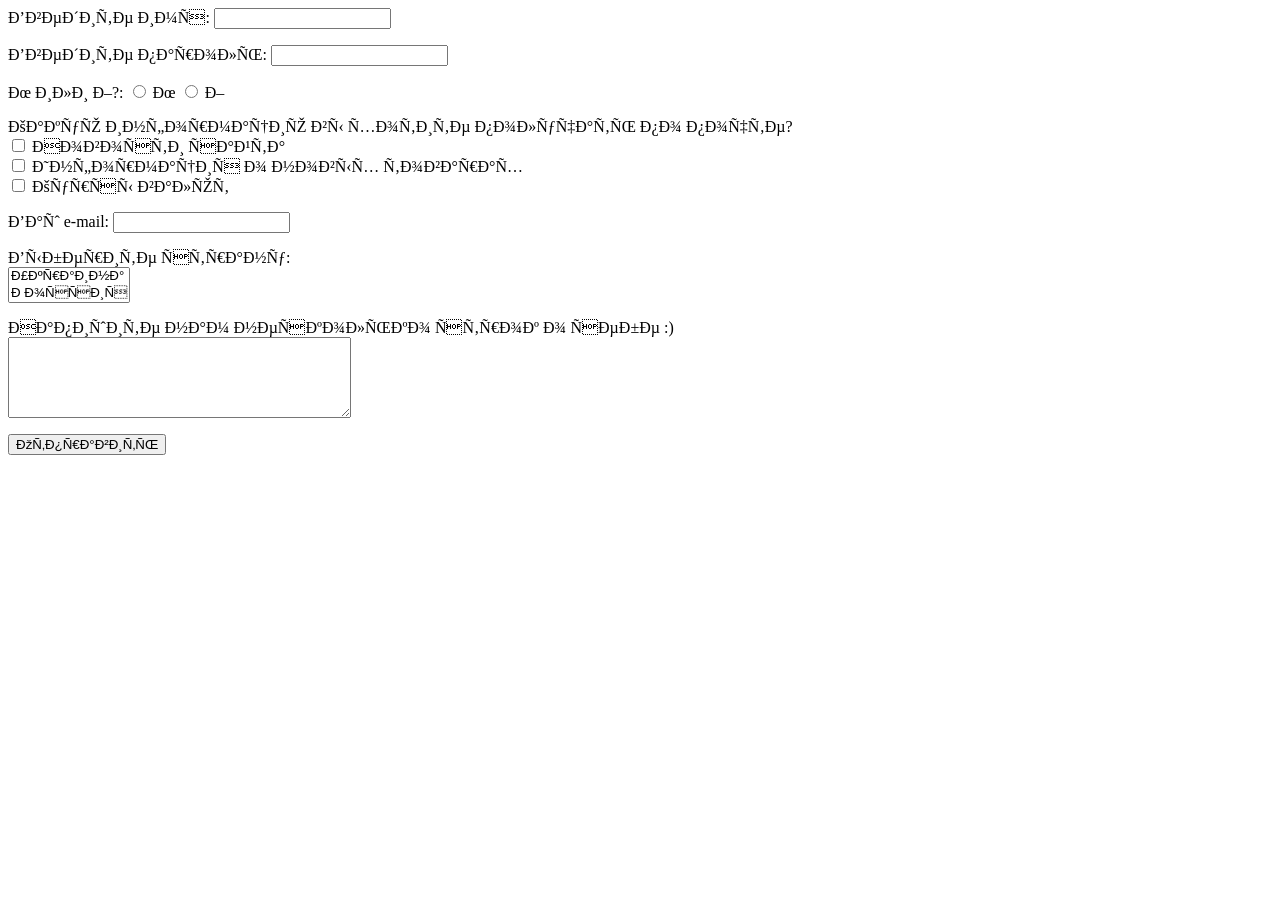
<file: form1.html>
<html>
    <head>
        <title>Формы</title>
        <meta http-equiv="content-type"
         content="text/html" charset=Windows-1251">
         <meta name="description"
         content="Изучение форм в HTML">
         <meta name="keywords" content="формы">
     </head>
     <body>
         <form action="obrab.php" method="POST" name="forma">
             <p>Введите имя:
            <input type="text" name="imya" width="20">
            </p>
             <p>Введите пароль:
            <input type="password" name="parol" width="20">
            </p>
             <p>М или Ж?:
            <input type="radio" name="pol" value="male"> М
             <input type="radio" name="pol" value="female"> Ж
            </p>
             <p>Какую информацию вы хотите
                                     получать по почте?<br>
             <input type="checkbox" name="news">
                                        Новости сайта <br>
             <input type="checkbox" name="info">
                            Информация о новых товарах<br>
            <input type="checkbox" name="kurs"> Курсы валют
            </p>
             <p>Ваш e-mail:
            <input type="text" name="email" width="20">
            </p>
             <p>Выберите страну:<br>
             <select name="country" size="2">
                 <option>Украина</option>
                 <option>Россия</option>
                 <option>Китай</option>
                 <option>Египет</option>
             </select>
             </p>
             <p>Напишите нам несколько строк о себе :)<br>
             <textarea name="aboutme" cols="40" rows="5">
             </textarea>
             </p>
             <p>
             <input type="submit" name="button"
                                     value="Отправить">
            </p>
       </form>
   </body>
</html>
</file>
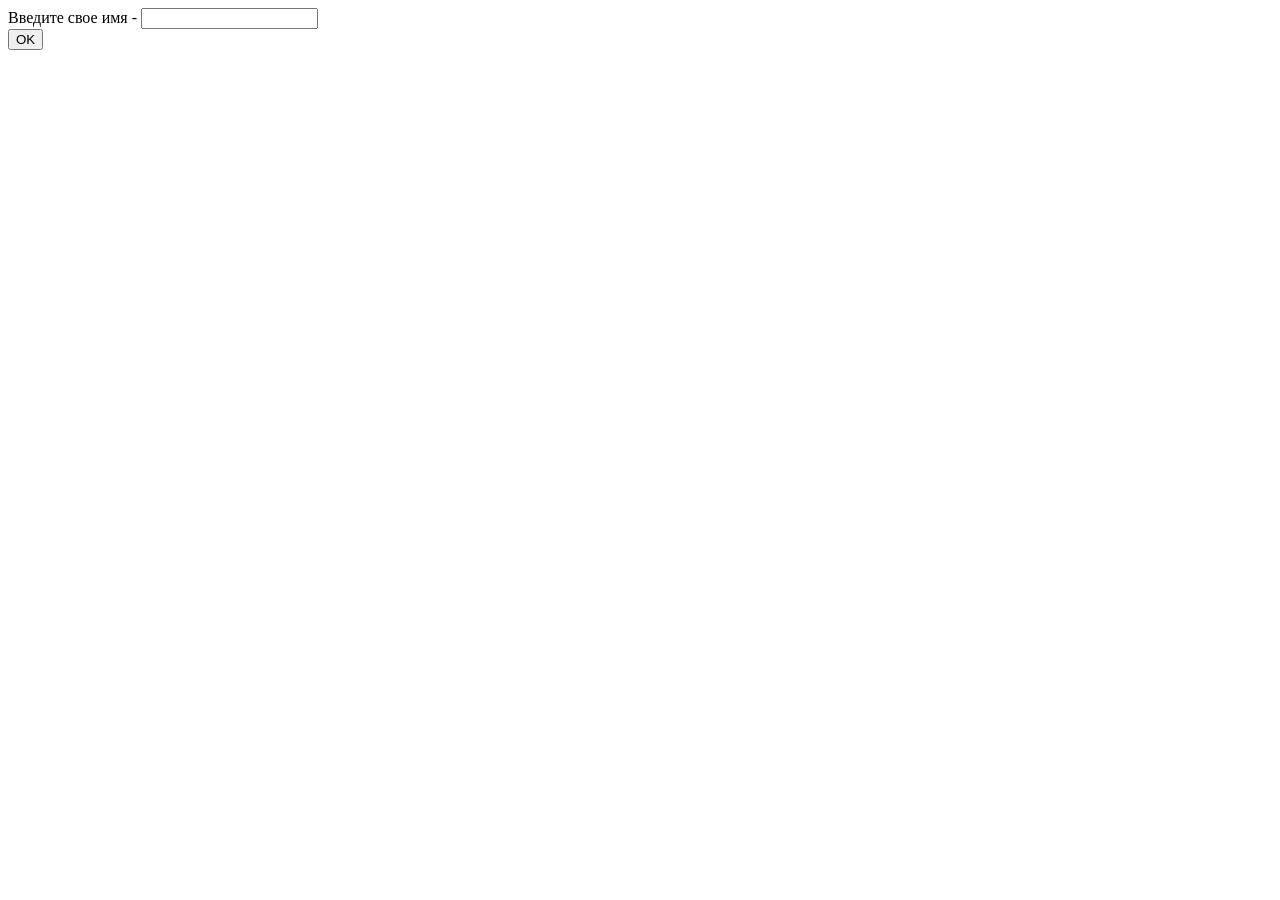
<file: picture.html>
<html>
    <head>
        <title>Создание простой формы</title>
    </head>
    <body>
        <form>
            Введите свое имя - <input />
            <br><button>OK<br>
              <script type="text/javascript">
            function myform() {
                alert("Здравствуйте " + asema)
            }
        </script>
        </form> 
    </body>
</html>
</file>
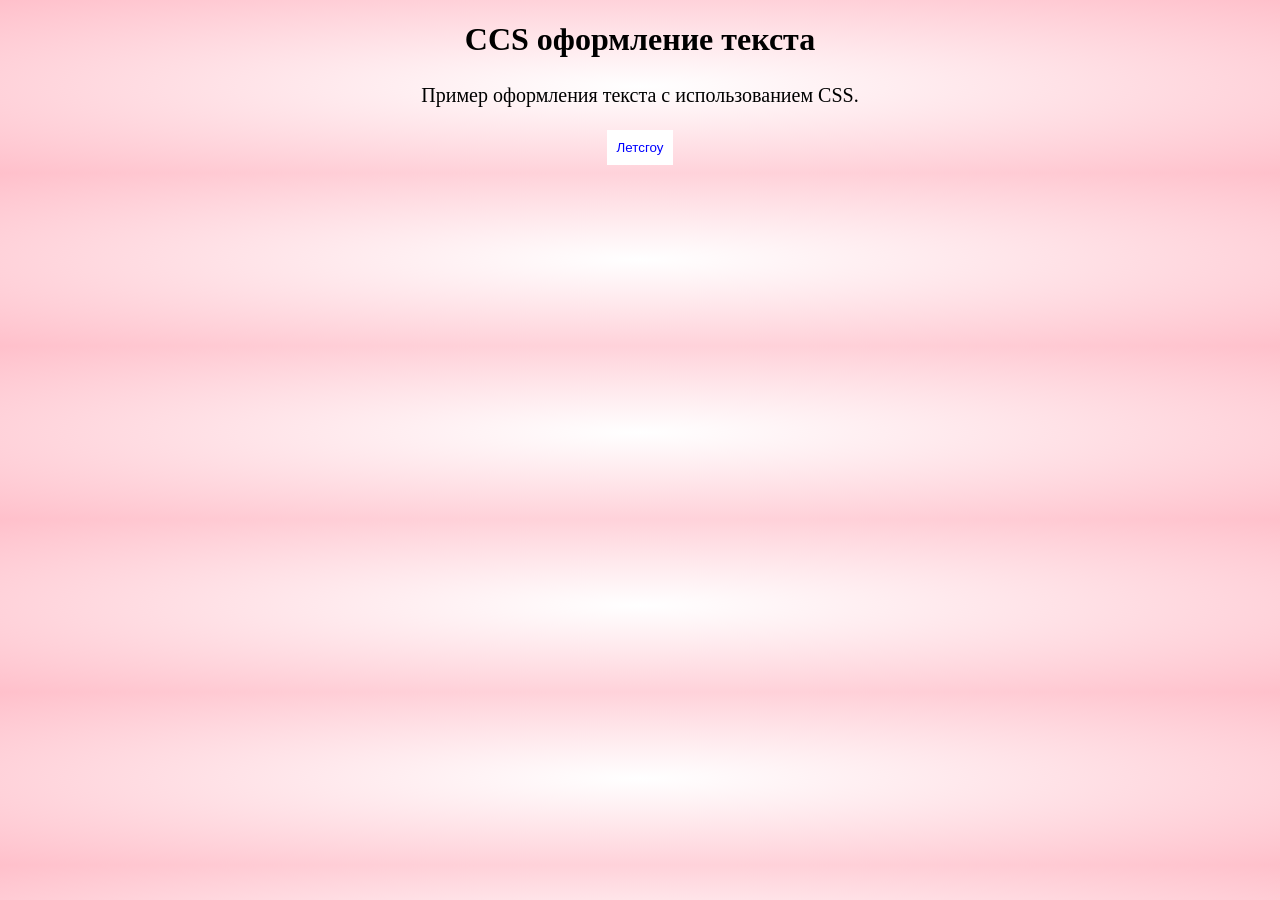
<file: work10.html>
<!DOCTYPE html>
<html>
<head>
	<style>
		body {
			background: radial-gradient(white,pink);
			font-family: Times New Roman;
		}
		h1 {
			text-align: center;
			color: black;
			color :black;
			text-shadow: 2px 2 px 4px gray;
		}
		p {
			font-size: 20px;
			line-height: 1.5;
		}
		button {
			background-color: white;
			color: blue;
			padding: 10px;
			border: none;
		}
	</style>
</head>
<body>
	<h1> CCS оформление текста </h1>
	<center><p> Пример оформления текста с использованием CSS. </p></center>
	<center><button> Летсгоу </button></center>
</body>
</html>
</file>
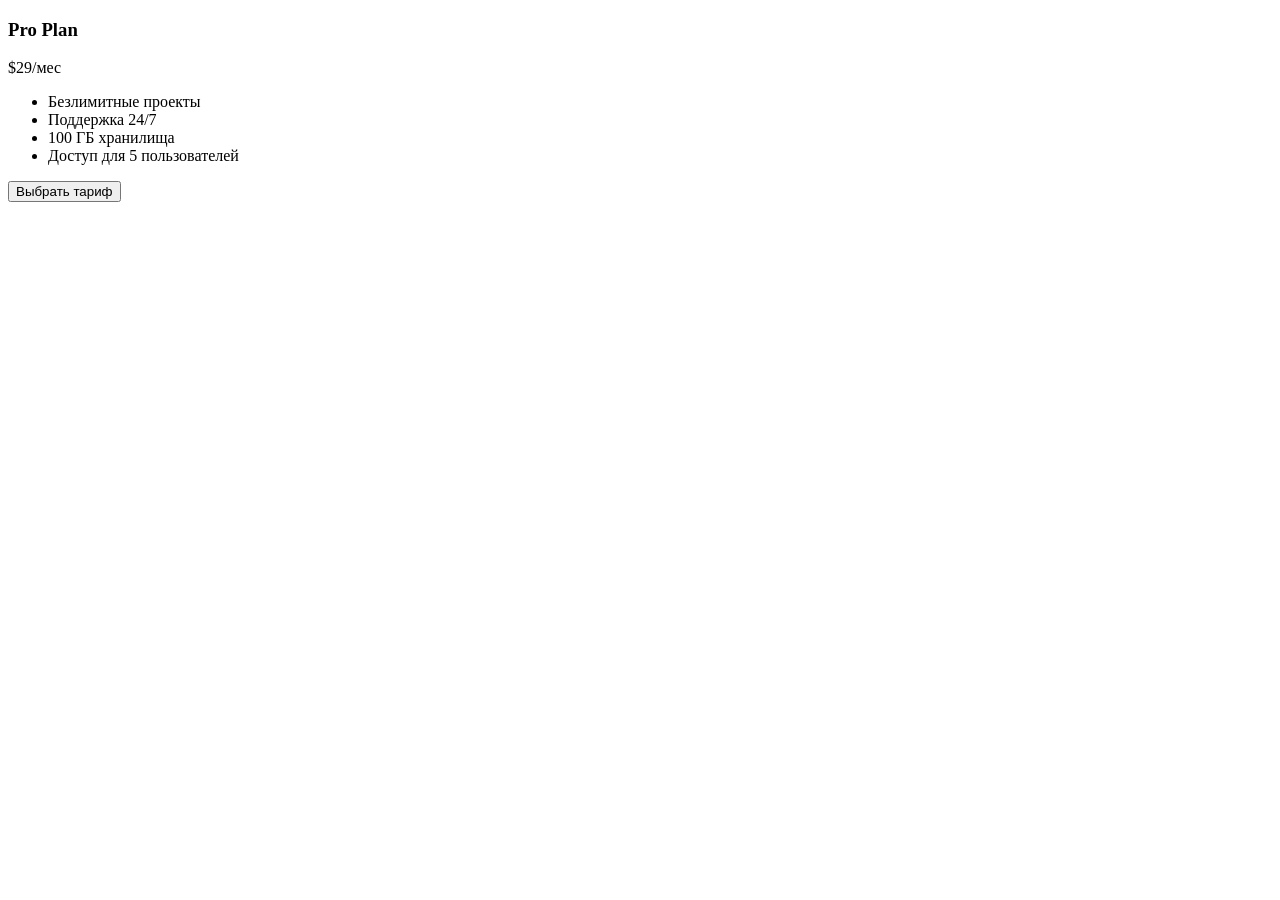
<file: work11.html>
<!DOCTYPE html>
<html>
<head>
    <title>Карточка тарифа</title>
</head>
<body>
    <!-- Контейнер карточки -->
    <div class="pricing-card">
        <!-- Заголовок тарифа -->
        <h3>Pro Plan</h3>
        
        <!-- Блок с ценой -->
        <div class="price">$29/мес</div>
        
        <!-- Список преимуществ -->
        <ul class="features">
            <li>Безлимитные проекты</li>
            <li>Поддержка 24/7</li>
            <li>100 ГБ хранилища</li>
            <li>Доступ для 5 пользователей</li>
        </ul>
        
        <!-- Кнопка -->
        <button>Выбрать тариф</button>
    </div>
</body>
</html>
</file>
